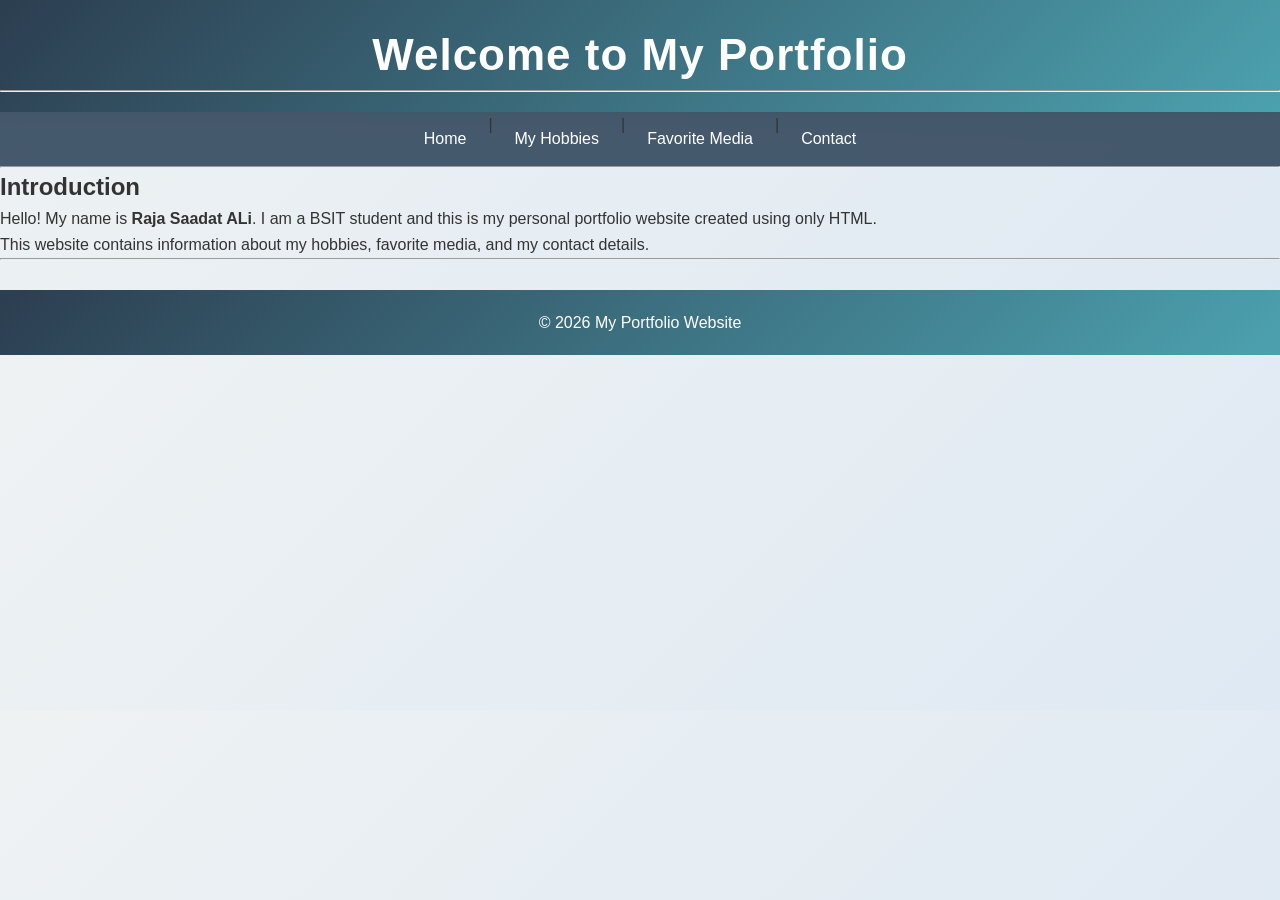
<file: index.html>
<!DOCTYPE html>
<html>
<head>
<title>My Personal Portfolio</title>
<link rel="stylesheet" href="style.css"> 
<link rel="icon" href="favicon.ico">
</head>

<body>

<header>
<h1>Welcome to My Portfolio</h1>
<hr>
</header>

<nav>
<a href="index.html">Home</a> |
<a href="hobbies.html">My Hobbies</a> |
<a href="media.html">Favorite Media</a> |
<a href="contact.html">Contact</a>
</nav>

<hr>

<section>

<article>
<h2>Introduction</h2>

<p>
Hello! My name is <strong>Raja Saadat ALi</strong>. I am a BSIT student and this is my personal portfolio website created using only HTML.
</p>

<p>
This website contains information about my hobbies, favorite media, and my contact details.
</p>

</article>

</section>

<hr>

<footer>

<p>© 2026 My Portfolio Website</p>

</footer>

</body>
</html>
</file>
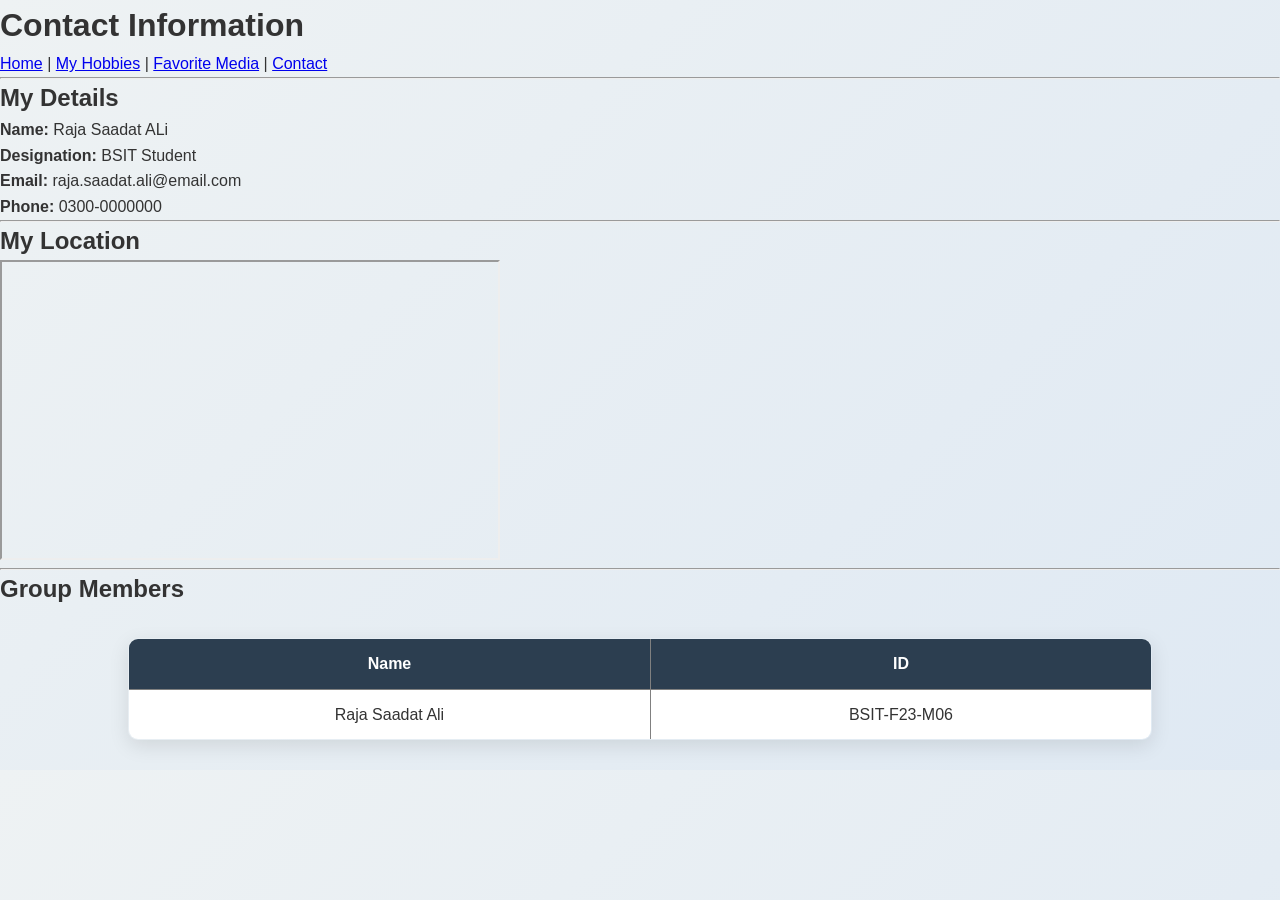
<file: contact.html>
<!DOCTYPE html>
<html>
<head>
<title>Contact Me</title>
<link rel="stylesheet" href="style.css"> 
</head>

<body>

<h1>Contact Information</h1>

<a href="index.html">Home</a> |
<a href="hobbies.html">My Hobbies</a> |
<a href="media.html">Favorite Media</a> |
<a href="contact.html">Contact</a>

<hr>

<h2>My Details</h2>

<p><b>Name:</b> Raja Saadat ALi</p>
<p><b>Designation:</b> BSIT Student</p>
<p><b>Email:</b> raja.saadat.ali@email.com</p>
<p><b>Phone:</b> 0300-0000000</p>

<hr>

<h2>My Location</h2>

<iframe
src="https://www.google.com/maps/embed?pb=!1m18!1m12!1m3!1d3335.253067797247!2d73.27816080284187!3d33.286041754728004!2m3!1f0!2f0!3f0!3m2!1i1024!2i768!4f13.1!3m3!1m2!1s0x3920061d49a6f07f%3A0xeb0be89fa7ecfb95!2s77PH%2BF5X%2C%20Gujar%20Khan%2C%20Pakistan!5e0!3m2!1sen!2s!4v1773299955634!5m2!1sen!2s"
width="500"
height="300">
</iframe>

<hr>

<h2>Group Members</h2>

<table border="1">

<tr>
<th>Name</th>
<th>ID</th>
</tr>

<tr>
<td>Raja Saadat Ali</td>
<td>BSIT-F23-M06</td>
</tr>
</table>

</body>
</html>
</file>
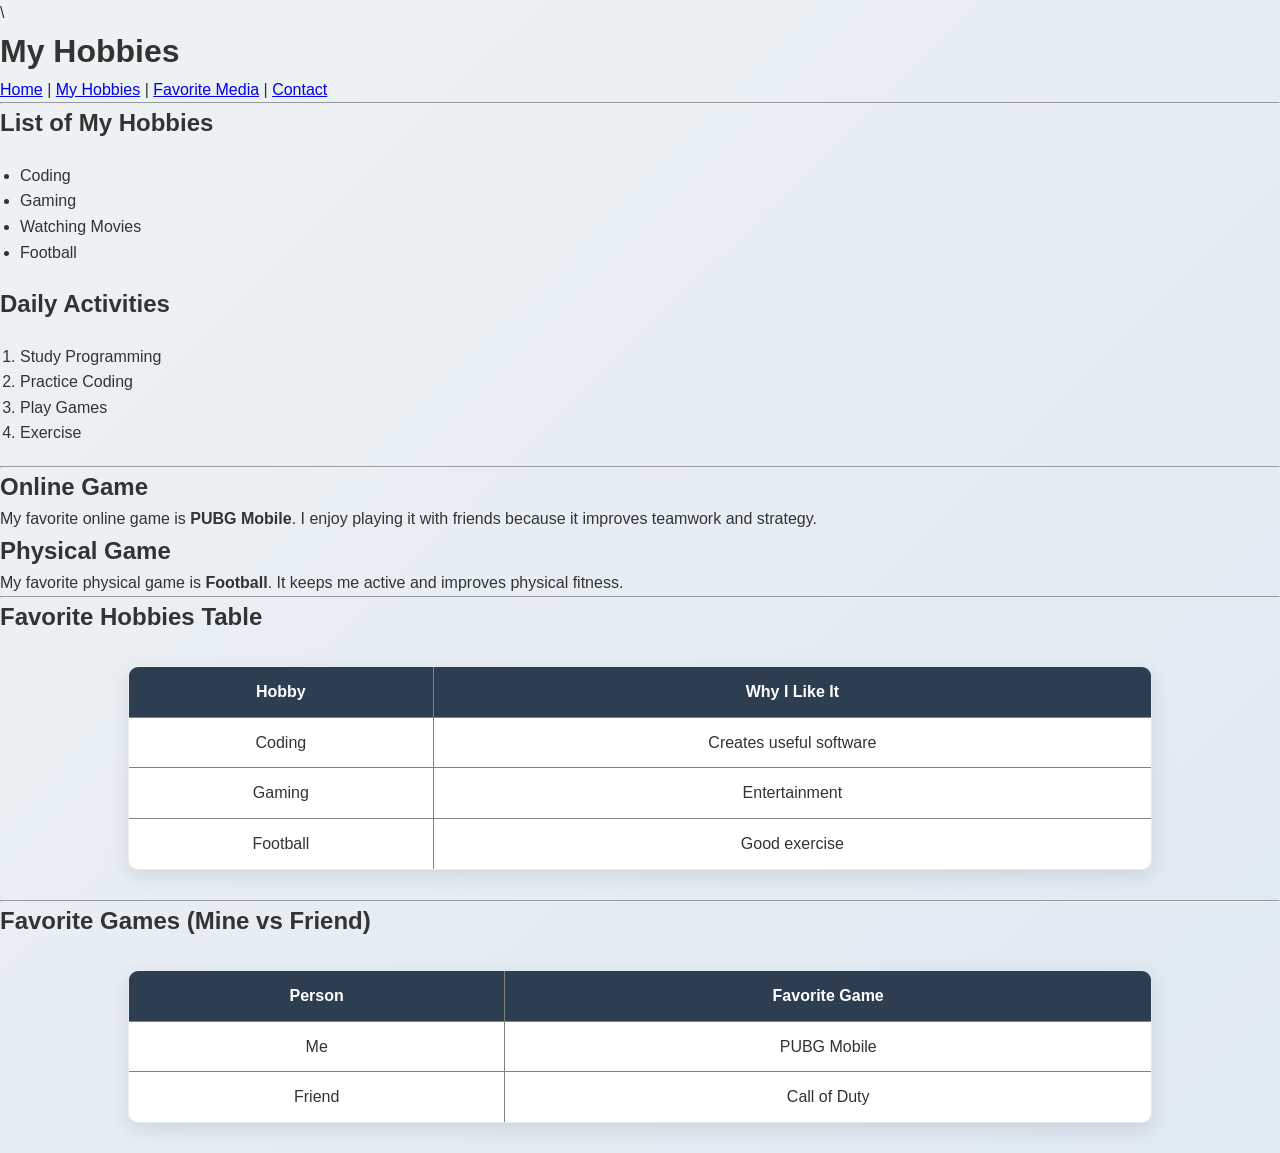
<file: hobbies.html>
<!DOCTYPE html>
<html>
<head>
<title>My Hobbies</title>\
<link rel="stylesheet" href="style.css"> 
</head>

<body>

<h1>My Hobbies</h1>

<a href="index.html">Home</a> |
<a href="hobbies.html">My Hobbies</a> |
<a href="media.html">Favorite Media</a> |
<a href="contact.html">Contact</a>

<hr>

<h2>List of My Hobbies</h2>

<ul>
<li>Coding</li>
<li>Gaming</li>
<li>Watching Movies</li>
<li>Football</li>
</ul>

<h2>Daily Activities</h2>

<ol>
<li>Study Programming</li>
<li>Practice Coding</li>
<li>Play Games</li>
<li>Exercise</li>
</ol>

<hr>

<h2>Online Game</h2>

<p>
My favorite online game is <b>PUBG Mobile</b>. I enjoy playing it with friends because it improves teamwork and strategy.
</p>

<h2>Physical Game</h2>

<p>
My favorite physical game is <b>Football</b>. It keeps me active and improves physical fitness.
</p>

<hr>

<h2>Favorite Hobbies Table</h2>

<table border="1">

<tr>
<th>Hobby</th>
<th>Why I Like It</th>
</tr>

<tr>
<td>Coding</td>
<td>Creates useful software</td>
</tr>

<tr>
<td>Gaming</td>
<td>Entertainment</td>
</tr>

<tr>
<td>Football</td>
<td>Good exercise</td>
</tr>

</table>

<hr>

<h2>Favorite Games (Mine vs Friend)</h2>

<table border="1">

<tr>
<th>Person</th>
<th>Favorite Game</th>
</tr>

<tr>
<td>Me</td>
<td>PUBG Mobile</td>
</tr>

<tr>
<td>Friend</td>
<td>Call of Duty</td>
</tr>

</table>

</body>
</html>
</file>
<file: style.css>
/* Google Font (add in HTML <head>) */
/* <link href="https://fonts.googleapis.com/css2?family=Poppins:wght@300;400;600&display=swap" rel="stylesheet"> */

/* Reset */
* {
    margin: 0;
    padding: 0;
    box-sizing: border-box;
}

/* Body */
body {
    font-family: 'Poppins', sans-serif;
    background: linear-gradient(135deg, #eef2f3, #dfe9f3);
    color: #333;
    line-height: 1.6;
}

/* Container */
.container {
    width: 90%;
    margin: auto;
    padding: 20px;
}

/* Header */
header {
    background: linear-gradient(135deg, #2c3e50, #4ca1af);
    padding: 20px 0;
    color: white;
    text-align: center;
    font-size: 22px;
    letter-spacing: 1px;
    box-shadow: 0 4px 10px rgba(0,0,0,0.2);
}

/* Navigation */
nav {
    display: flex;
    justify-content: center;
    background: rgba(52, 73, 94, 0.9);
    backdrop-filter: blur(10px);
}

nav a {
    color: white;
    padding: 14px 22px;
    text-decoration: none;
    transition: 0.3s ease;
    position: relative;
}

/* Underline hover animation */
nav a::after {
    content: "";
    position: absolute;
    width: 0%;
    height: 2px;
    background: #1abc9c;
    left: 0;
    bottom: 5px;
    transition: 0.3s;
}

nav a:hover::after {
    width: 100%;
}

/* Footer */
footer {
    background: linear-gradient(135deg, #2c3e50, #4ca1af);
    color: white;
    text-align: center;
    padding: 20px;
    margin-top: 30px;
}

/* Home Content */
.home-content {
    text-align: center;
    padding: 50px;
    animation: fadeIn 1s ease-in-out;
}

.home-content h1 {
    margin-bottom: 15px;
    color: #2c3e50;
    font-weight: 600;
}

.home-content p {
    font-size: 18px;
    opacity: 0.9;
}

/* Lists */
ul, ol {
    margin: 20px;
}

/* Table */
table {
    width: 80%;
    margin: 30px auto;
    border-collapse: collapse;
    overflow: hidden;
    border-radius: 10px;
    box-shadow: 0 6px 20px rgba(0,0,0,0.1);
}

th {
    background: #2c3e50;
    color: white;
    padding: 12px;
}

td {
    padding: 12px;
    text-align: center;
    background: white;
}

tr:hover td {
    background: #f1f2f6;
}

/* Media Section */
.media-container {
    display: flex;
    gap: 25px;
    padding: 20px;
}

.left-side img {
    width: 100%;
    margin-bottom: 12px;
    border-radius: 12px;
    transition: 0.3s;
}

.left-side img:hover {
    transform: scale(1.03);
}

.right-side iframe {
    width: 100%;
    height: 220px;
    border-radius: 12px;
    margin-bottom: 15px;
}

/* Contact Form */
.contact-container {
    width: 60%;
    margin: auto;
    padding: 25px;
    background: rgba(255, 255, 255, 0.8);
    backdrop-filter: blur(12px);
    border-radius: 12px;
    box-shadow: 0 8px 25px rgba(0,0,0,0.1);
}

/* Form */
.contact-container label {
    display: block;
    margin-top: 12px;
    font-weight: 500;
}

.contact-container input,
.contact-container textarea {
    width: 100%;
    padding: 10px;
    margin-top: 6px;
    border-radius: 8px;
    border: 1px solid #ccc;
    transition: 0.3s;
}

.contact-container input:focus,
.contact-container textarea:focus {
    border-color: #1abc9c;
    outline: none;
    box-shadow: 0 0 5px rgba(26,188,156,0.4);
}

/* Button */
.contact-container button {
    margin-top: 18px;
    padding: 12px;
    background: linear-gradient(135deg, #1abc9c, #16a085);
    color: white;
    border: none;
    border-radius: 8px;
    cursor: pointer;
    transition: 0.3s;
}

.contact-container button:hover {
    transform: translateY(-2px);
    box-shadow: 0 5px 15px rgba(0,0,0,0.2);
}

/* Map */
.map iframe {
    width: 100%;
    height: 300px;
    border-radius: 10px;
}

/* Animation */
@keyframes fadeIn {
    from {
        opacity: 0;
        transform: translateY(15px);
    }
    to {
        opacity: 1;
        transform: translateY(0);
    }
}

/* Responsive */
@media (max-width: 768px) {
    .media-container {
        flex-direction: column;
    }

    .contact-container {
        width: 90%;
    }

    table {
        width: 95%;
    }
}
</file>
